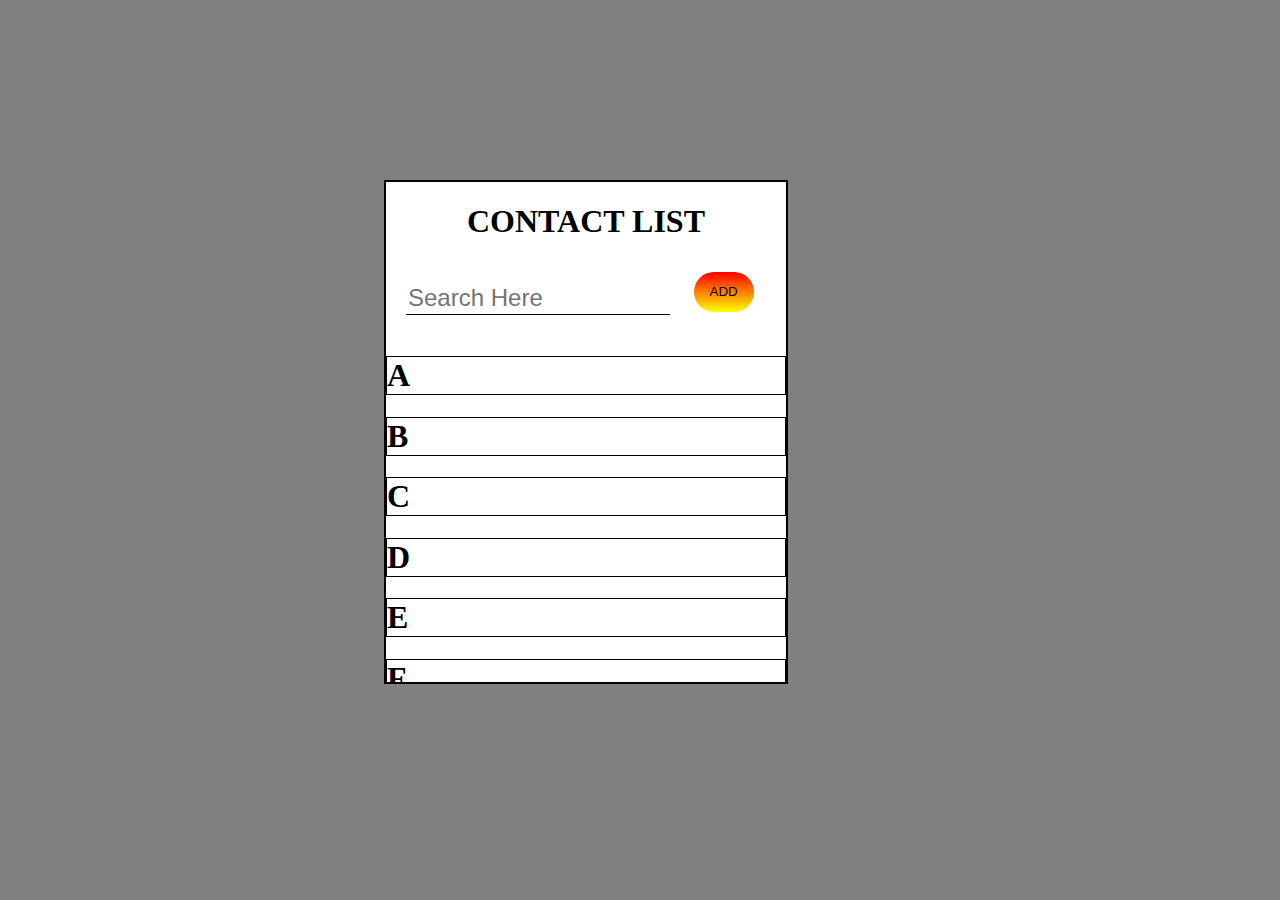
<file: HTML/index.html>
<!DOCTYPE html>
<html lang="en">
<head>
    <meta charset="UTF-8">
    <meta http-equiv="X-UA-Compatible" content="IE=edge">
    <meta name="viewport" content="width=device-width, initial-scale=1.0">
    <link rel="stylesheet" href="/CSS/style.css">
    <title>Contact filter list</title>
</head>
<body>
    <div id="container">
        <div id="contactlist">

            <h1 id="mainheading">CONTACT LIST</h1>
            <div id="search">
                <input type="text" id="searching" placeholder="Search Here">
                <button id="Add">ADD</button>
            </div>
            <div id="List">
                <div id="newcontact">
                    <h1 id="1">A</h1>
                    <ul id="A"></ul>
                    <h1 id="2">B</h1>
                    <ul id="B"></ul>
                    <h1 id="3">C</h1>
                    <ul id="C"></ul>
                    <h1 id="4">D</h1>
                    <ul id="D"></ul>
                    <h1 id="5">E</h1>
                    <ul id="E"></ul>
                    <h1 id="6">F</h1>
                    <ul id="F"></ul>
                    <h1 id="7">G</h1>
                    <ul id="G"></ul>
                    <h1 id="8">H</h1>
                    <ul id="H"></ul>
                    <h1 id="9">I</h1>
                    <ul id="I"></ul>
                    <h1 id="10">J</h1>
                    <ul id="J"></ul>
                    <h1 id="11">K</h1>
                    <ul id="K"></ul>
                    <h1 id="12">L</h1>
                    <ul id="L"></ul>
                    <h1 id="13">M</h1>
                    <ul id="M"></ul>
                    <h1 id="14">N</h1>
                    <ul id="N"></ul>
                    <h1 id="15">O</h1>
                    <ul id="O"></ul>
                    <h1 id="16">P</h1>
                    <ul id="P"></ul>
                    <h1 id="17">Q</h1>
                    <ul id="Q"></ul>
                    <h1 id="18">R</h1>
                    <ul id="R"></ul>
                    <h1 id="19">S</h1>
                    <ul id="S"></ul>
                    <h1 id="20">T</h1>
                    <ul id="T"></ul>
                    <h1 id="21">U</h1>
                    <ul id="U"></ul>
                    <h1 id="22">V</h1>
                    <ul id="V"></ul>
                    <h1 id="23">W</h1>
                    <ul id="W"></ul>
                    <h1 id="24">X</h>
                    <ul id="X"></ul>
                    <h1 id="25">Y</h1>
                    <ul id="Y"></ul>
                    <h1 id="26">Z</h1>
                    <ul id="Z"></ul>
                    

                </div>`
            </div>
        </div>
    </div>
</body>
<script src="/JS/index.js"></script>
<!-- <script src="/JS/practice.js"></script> -->
</html>
</file>
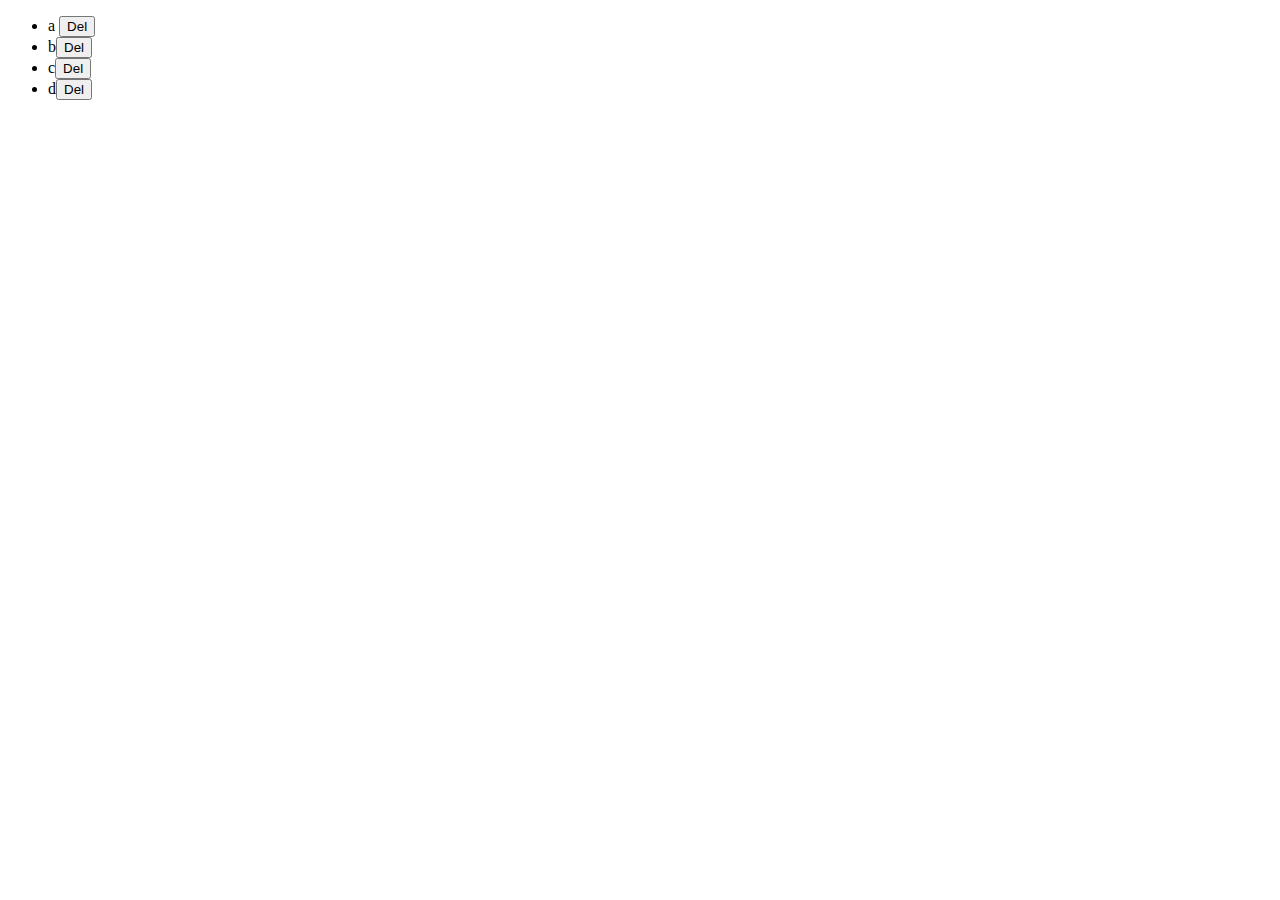
<file: HTML/prac.html>
<!DOCTYPE html>
<html lang="en">
<head>
    <meta charset="UTF-8">
    <meta http-equiv="X-UA-Compatible" content="IE=edge">
    <meta name="viewport" content="width=device-width, initial-scale=1.0">
    <title>Document</title>
</head>
<body>
    <ul id="list">
        <li class="a">a <button class="a">Del</button></li>
        <li class="b">b<button class="b">Del</button></li>
        <li class="c">c<button class="c">Del</button></li>
        <li class="d">d<button class="d">Del</button></li>
    </ul>
</body>
<script src="/JS/practice.js"></script>
</html>
</file>
<file: CSS/style.css>
:root{
    margin: 0px;
    padding: 0px;
    box-sizing: border-box;
    background-color: grey;
}

#container{
    position: absolute;
    left: 30%;
    top: 20%;
  
}
#container #contactlist #mainheading{
 text-align: center;
}
#container #contactlist{
    position: relative;
   
      background-color: white;
    border: 2px solid black;
    width: 400px;
    height: 500px;
    overflow: scroll;
}
#search {
    display: grid;
    grid-template-columns: 1fr 0.3fr;
    overflow:hidden;
    
}
#search button{
    width: 60px;
    height: 40px;
    background:linear-gradient(red  , yellow);
    border: none;
    border-radius: 40px;
    position: relative;
    top: 10px;
    cursor: pointer;
}
#search button:hover{
    background:linear-gradient(to right,red  , yellow);   
}
#container #contactlist #search input{
        width: 260px;
        height: 30px;
        margin: 20px;
        border: none;
        font-size: 1.5rem;
        border-bottom: 1px solid black;
        outline: none;
}

#List{
    position: relative;
 
    
}
#List h1{
border: 1px solid black;
padding: 5px , 10px ;
}
#newcontact div {
    display: flex;
    justify-content: space-between;
    border: 1px solid black;
    height: 40px;
    align-items: center;
}
#newcontact li{
   
    list-style: none;
    color: blue;
    font-size: 1.2rem;
   
    /* align-content: center; */
   
}
#newcontact div h3{
    position:relative;
    /* float: right; */
    color: black;
    right: 20px;
    cursor: pointer;
}
</file>
